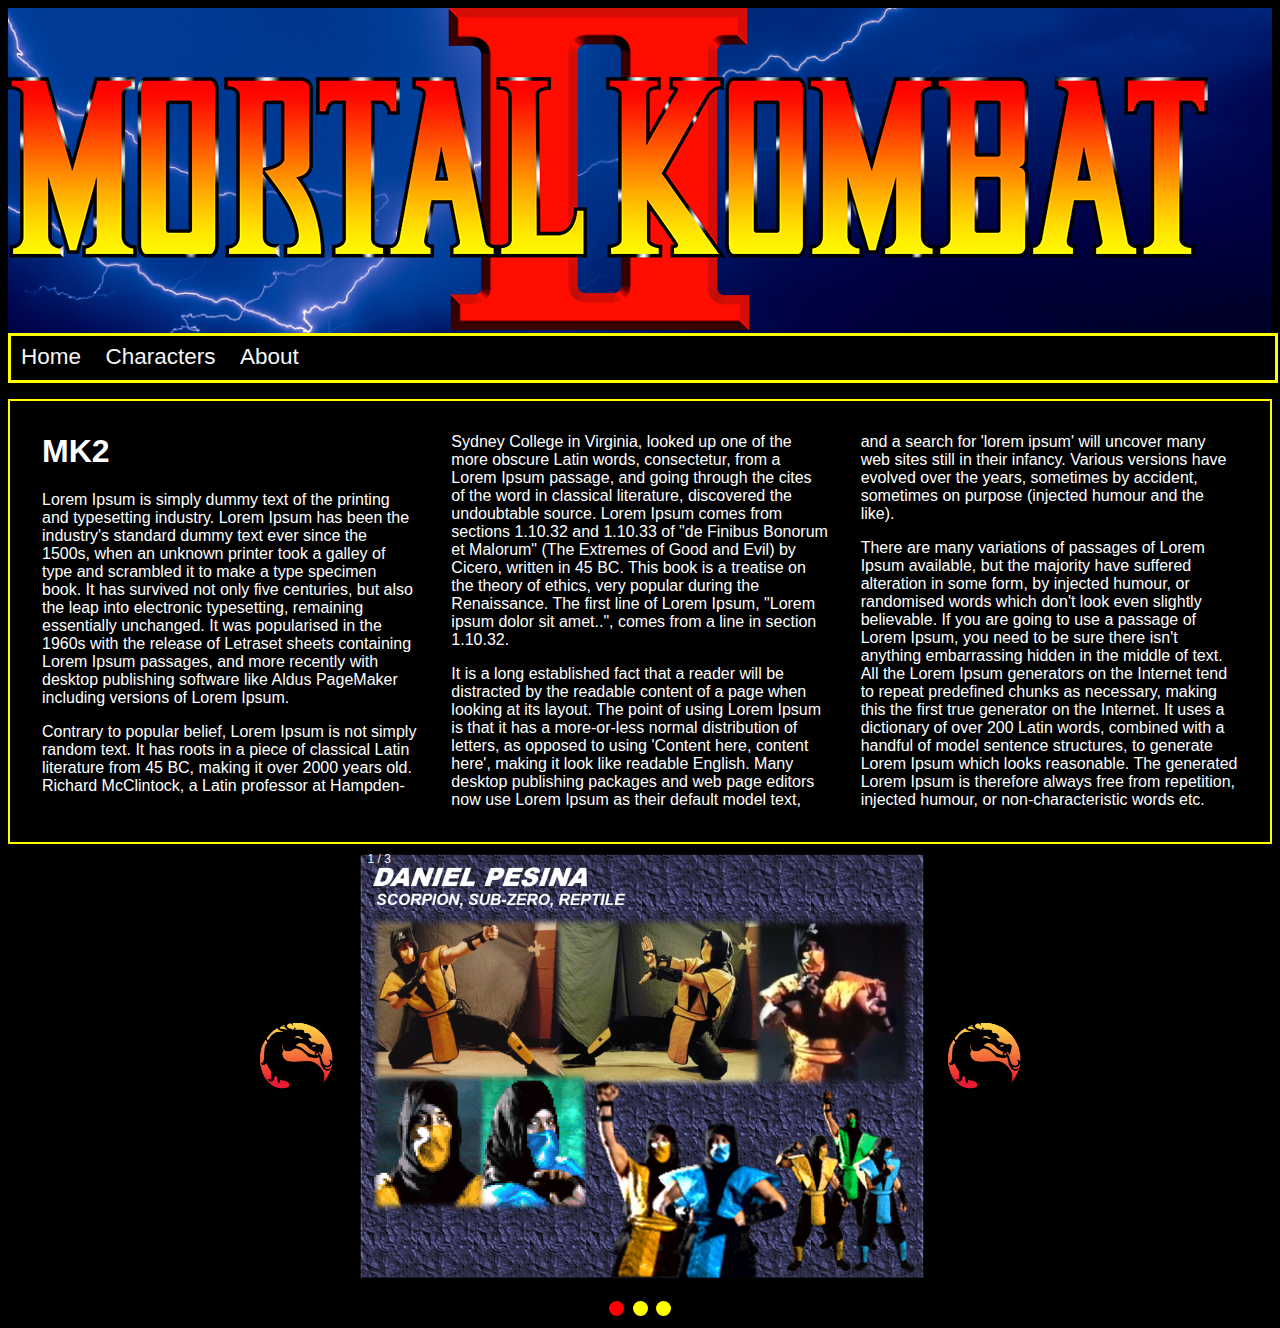
<file: about.html>
<!DOCTYPE html>
<html lang="en">
<head>
  <meta charset="UTF-8">
  <meta name="viewport" content="width=device-width, initial-scale=1.0">
  <title>Mortal Kombat II</title>
  <link rel="stylesheet" href="./styles.css">
</head>
<body>
<header>
<img src="images/231c3340-962a-4bd8-b648-970ab4d7bdcd.png">
</header>
<nav>
  <ul class="mainMenu">
    <li><a href="./home.html">Home</a></li>
    <li><a href="./characters.html">Characters</a></li>
    <li><a href="./about.html">About</a></li>
  </ul>
</nav>
<div class="about">
  <h1>MK2</h1>
  <p>Lorem Ipsum is simply dummy text of the printing and typesetting industry. Lorem Ipsum has been the industry's standard dummy text ever since the 1500s, when an unknown printer took a galley of type and scrambled it to make a type specimen book. It has survived not only five centuries, but also the leap into electronic typesetting, remaining essentially unchanged. It was popularised in the 1960s with the release of Letraset sheets containing Lorem Ipsum passages, and more recently with desktop publishing software like Aldus PageMaker including versions of Lorem Ipsum.</p>
  <p>Contrary to popular belief, Lorem Ipsum is not simply random text. It has roots in a piece of classical Latin literature from 45 BC, making it over 2000 years old. Richard McClintock, a Latin professor at Hampden-Sydney College in Virginia, looked up one of the more obscure Latin words, consectetur, from a Lorem Ipsum passage, and going through the cites of the word in classical literature, discovered the undoubtable source. Lorem Ipsum comes from sections 1.10.32 and 1.10.33 of "de Finibus Bonorum et Malorum" (The Extremes of Good and Evil) by Cicero, written in 45 BC. This book is a treatise on the theory of ethics, very popular during the Renaissance. The first line of Lorem Ipsum, "Lorem ipsum dolor sit amet..", comes from a line in section 1.10.32.</p>
  <p>It is a long established fact that a reader will be distracted by the readable content of a page when looking at its layout. The point of using Lorem Ipsum is that it has a more-or-less normal distribution of letters, as opposed to using 'Content here, content here', making it look like readable English. Many desktop publishing packages and web page editors now use Lorem Ipsum as their default model text, and a search for 'lorem ipsum' will uncover many web sites still in their infancy. Various versions have evolved over the years, sometimes by accident, sometimes on purpose (injected humour and the like).</p>
  <p>There are many variations of passages of Lorem Ipsum available, but the majority have suffered alteration in some form, by injected humour, or randomised words which don't look even slightly believable. If you are going to use a passage of Lorem Ipsum, you need to be sure there isn't anything embarrassing hidden in the middle of text. All the Lorem Ipsum generators on the Internet tend to repeat predefined chunks as necessary, making this the first true generator on the Internet. It uses a dictionary of over 200 Latin words, combined with a handful of model sentence structures, to generate Lorem Ipsum which looks reasonable. The generated Lorem Ipsum is therefore always free from repetition, injected humour, or non-characteristic words etc.</p>
</div>

<!-- Image Carousel -->
<div class="slideshow-container">
    <div class="mySlides fade">
        <div class="numbertext">1 / 3</div>
        <img src="images/carousel/ninjas.png" style="width:100%">
        <div class="text"></div>
    </div>
    
    <div class="mySlides fade">
        <div class="numbertext">2 / 3</div>
        <img src="images/carousel/raiden.png" style="width:100%">
        <div class="text"></div>
    </div>
    
    <div class="mySlides fade">
        <div class="numbertext">3 / 3</div>
        <img src="images/carousel/mkVarious.png" style="width:100%">
        <div class="text"></div>
    </div>

    <a class="prev" onclick="plusSlides(-1)"> <img src="images/mkButton.png" alt="dragon logo"> </a>
    <a class="next" onclick="plusSlides(1)"> <img src="images/mkButton.png" alt="dragon logo"> </a>
</div>
<br>

<div style="text-align:center">
    <span class="dot" onclick="currentSlide(1)"></span>
    <span class="dot" onclick="currentSlide(2)"></span>
    <span class="dot" onclick="currentSlide(3)"></span>
</div>
    
<script src="js/imgCarousel.js"></script>
</body>
</html>
</file>
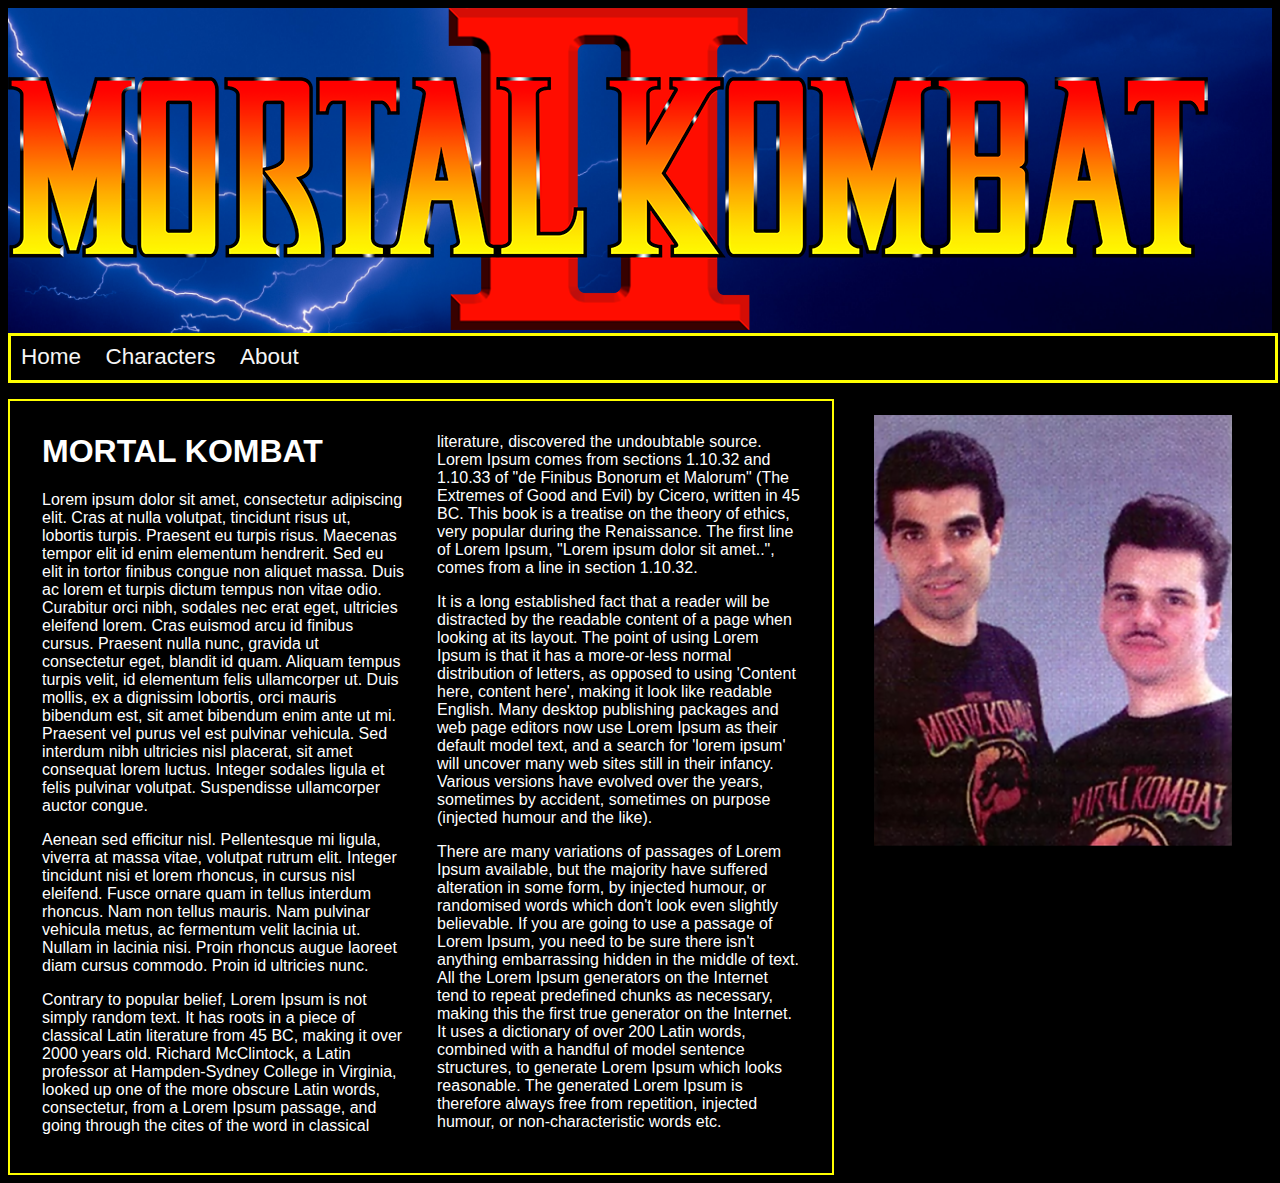
<file: home.html>
<!DOCTYPE html>
<html lang="en">
<head>
  <meta charset="UTF-8">
  <meta name="viewport" content="width=device-width, initial-scale=1.0">
  <title>Mortal Kombat II</title>
  <link rel="stylesheet" href="styles.css">
</head>
<body>
  <header>
    <img src="images/231c3340-962a-4bd8-b648-970ab4d7bdcd.png">
  </header>
    
  <nav>
    <ul class="mainMenu">
      <li><a href="./home.html">Home</a></li>
      <li><a href="./characters.html">Characters</a></li>
      <li><a href="./about.html">About</a></li>
    </ul>
  </nav>
  <figure><img src="images/carousel/thinNoob.png"></figure>
  <div class="intro">
    <h1> MORTAL KOMBAT</h1>
    <p>Lorem ipsum dolor sit amet, consectetur adipiscing elit. Cras at nulla volutpat, tincidunt risus ut, lobortis turpis. Praesent eu turpis risus. Maecenas tempor elit id enim elementum hendrerit. Sed eu elit in tortor finibus congue non aliquet massa. Duis ac lorem et turpis dictum tempus non vitae odio. Curabitur orci nibh, sodales nec erat eget, ultricies eleifend lorem. Cras euismod arcu id finibus cursus. Praesent nulla nunc, gravida ut consectetur eget, blandit id quam. Aliquam tempus turpis velit, id elementum felis ullamcorper ut. Duis mollis, ex a dignissim lobortis, orci mauris bibendum est, sit amet bibendum enim ante ut mi. Praesent vel purus vel est pulvinar vehicula. Sed interdum nibh ultricies nisl placerat, sit amet consequat lorem luctus. Integer sodales ligula et felis pulvinar volutpat. Suspendisse ullamcorper auctor congue.</p>
    <p>Aenean sed efficitur nisl. Pellentesque mi ligula, viverra at massa vitae, volutpat rutrum elit. Integer tincidunt nisi et lorem rhoncus, in cursus nisl eleifend. Fusce ornare quam in tellus interdum rhoncus. Nam non tellus mauris. Nam pulvinar vehicula metus, ac fermentum velit lacinia ut. Nullam in lacinia nisi. Proin rhoncus augue laoreet diam cursus commodo. Proin id ultricies nunc.</p>
    <p>Contrary to popular belief, Lorem Ipsum is not simply random text. It has roots in a piece of classical Latin literature from 45 BC, making it over 2000 years old. Richard McClintock, a Latin professor at Hampden-Sydney College in Virginia, looked up one of the more obscure Latin words, consectetur, from a Lorem Ipsum passage, and going through the cites of the word in classical literature, discovered the undoubtable source. Lorem Ipsum comes from sections 1.10.32 and 1.10.33 of "de Finibus Bonorum et Malorum" (The Extremes of Good and Evil) by Cicero, written in 45 BC. This book is a treatise on the theory of ethics, very popular during the Renaissance. The first line of Lorem Ipsum, "Lorem ipsum dolor sit amet..", comes from a line in section 1.10.32.</p>
    <p>It is a long established fact that a reader will be distracted by the readable content of a page when looking at its layout. The point of using Lorem Ipsum is that it has a more-or-less normal distribution of letters, as opposed to using 'Content here, content here', making it look like readable English. Many desktop publishing packages and web page editors now use Lorem Ipsum as their default model text, and a search for 'lorem ipsum' will uncover many web sites still in their infancy. Various versions have evolved over the years, sometimes by accident, sometimes on purpose (injected humour and the like).</p>
    <p>There are many variations of passages of Lorem Ipsum available, but the majority have suffered alteration in some form, by injected humour, or randomised words which don't look even slightly believable. If you are going to use a passage of Lorem Ipsum, you need to be sure there isn't anything embarrassing hidden in the middle of text. All the Lorem Ipsum generators on the Internet tend to repeat predefined chunks as necessary, making this the first true generator on the Internet. It uses a dictionary of over 200 Latin words, combined with a handful of model sentence structures, to generate Lorem Ipsum which looks reasonable. The generated Lorem Ipsum is therefore always free from repetition, injected humour, or non-characteristic words etc.</p>
  </div>
</body>
</html>
</file>
<file: styles.css>
body {
    font-family: 'Arial', sans-serif;
    background-color: black;
    color: white;
}

/* Home text */
.intro {
    columns: 2;
    column-gap: 2em;
    padding: 2em;
    max-width: 800px;
    margin-left: auto;
    margin-right: auto;
    border: 2px solid yellow;
}

/* about text */
.about {
    columns: 3;
    column-gap: 2em;
    padding: 2em;
    margin-left: auto;
    margin-right: auto;
    border: 2px solid yellow;
}

h1 {
    margin-top: 0;
}

figure {
    float: right;
    padding-left: 0;
}

header {
    height: 325px;
    width: 100%;
    background-image: url(images/cutlite.jpg);
    background-size: 100% 100%;
}

header img {
    max-width: 100%;
    height: auto;
    }

/* Navigation-Menu */

.mainMenu {
    padding: 5px 0 5px 0;
    text-align: left;
    color: red;
    line-height: 32px;
    background-color: black;
    border: 3px solid yellow;
    width: 100%;
    margin-top: 0;
    }

.mainMenu li {
    display: inline;
    padding: 0 10px 0 10px;
    font-size: 18px;
   
}

.mainMenu a {
    text-decoration: none;
    color: whitesmoke;
    font-size: 1.25em;
    font-variant: small-cops;
}

.mainMenu a:hover {
    color: red;
}

/* Characters-Character Grid */

.container {
    max-width: 1500px;
    display: grid;
    grid-gap: 1px;
    grid-template-columns: 156px 156px 156px 156px;
    grid-template-rows: 210px 210px 210px;
    box-sizing: border-box;
}

.characters {
    border: 8px black solid;
    background-size: 100% 100%;
}

.characters:hover {
    border-color: limegreen;
}

.liukang {
    background-image: url(images/characters/medCharacters/liuKang.jpg);
 }
.kunglao {
    background-image: url(images/Characters/medcharacters/kungLao.jpg);
}

.johnnycage {
    background-image: url(images/Characters/medcharacters/johnnyCage.jpg);
}

.reptile {
    background-image: url(images/Characters/medcharacters/reptile.jpg);
}

.shangtsung {
    background-image: url(images/Characters/medcharacters/shangTsung.jpg);
}

.subzero {
    background-image: url(images/Characters/medcharacters/subZero.jpg);
}

.katana {
    background-image: url(images/Characters/medcharacters/katana.jpg);
}

.jaxbriggs {
    background-image: url(images/Characters/medcharacters/jax.jpg);
}

.mileena {
    background-image: url(images/Characters/medcharacters/mileena.jpg);
}

.baraka {
    background-image: url(images/Characters/medcharacters/baraka.jpg);
}

.scorpion{
    background-image: url(images/Characters/medcharacters/scorpion.jpg);
}

.raiden {
    background-image: url(images/Characters/medcharacters/raiden.jpg);
}

/* Characters-character info */
#characterInfo {
    width: 45%;
    height: 455px;
    border: 3px solid yellow;
    float: right;
    margin-right: 25px;
    background-image:url(./images/characters/info/reptileBio.jpg);
    background-size: 100% 100%;
}

/* About-Image Carousel */

.slideshow-container {
    width: 45%;
    position: relative;
    margin: auto;
    padding-top: 10px;
    
 }

.mySlides {
    display: none;
}

.prev, .next {
    cursor: pointer;
    position: absolute;
    top: 40%;
    transition: 0.8s ease;

}

.prev img {
    width: 80px;
    height: 80px;
}

.next img{
    width: 80px;
    height: 80px;
}

.prev {
    left: -100px;
}

.next {
    right: -100px;
}

.prev:hover, .next:hover {
    transform: rotate(360deg);
}

.text {
    color: #f2f2f2;
    font-size: 20px;
    padding: 8px 12px;
    position: absolute;
    bottom: 8px;
    width: 100%;
    text-align: center;
}

.numbertext {
    color:#f2f2f2;
    font-size: 12px;
    padding: 8px 12px;
    position: absolute;
    top: 0;
}

.dot {
    cursor: pointer;
    height: 15px;
    width: 15px;
    margin: 0 2px;
    background-color: yellow;
    border-radius: 50%;
    display: inline-block;
    transition: background-color 0.6s ease;
}

.active, .dot:hover {
    background-color: red;
}

/* Responsive */

@media (max-width: 900px) {
.container {
    grid-template-columns: 156px 156px 156px;
    grid-template-rows: 210px 210px 210px 210px;
}}

@media (max-width: 1250px) {
#characterInfo {
    width: 600px;
    float: none;
}}
</file>
